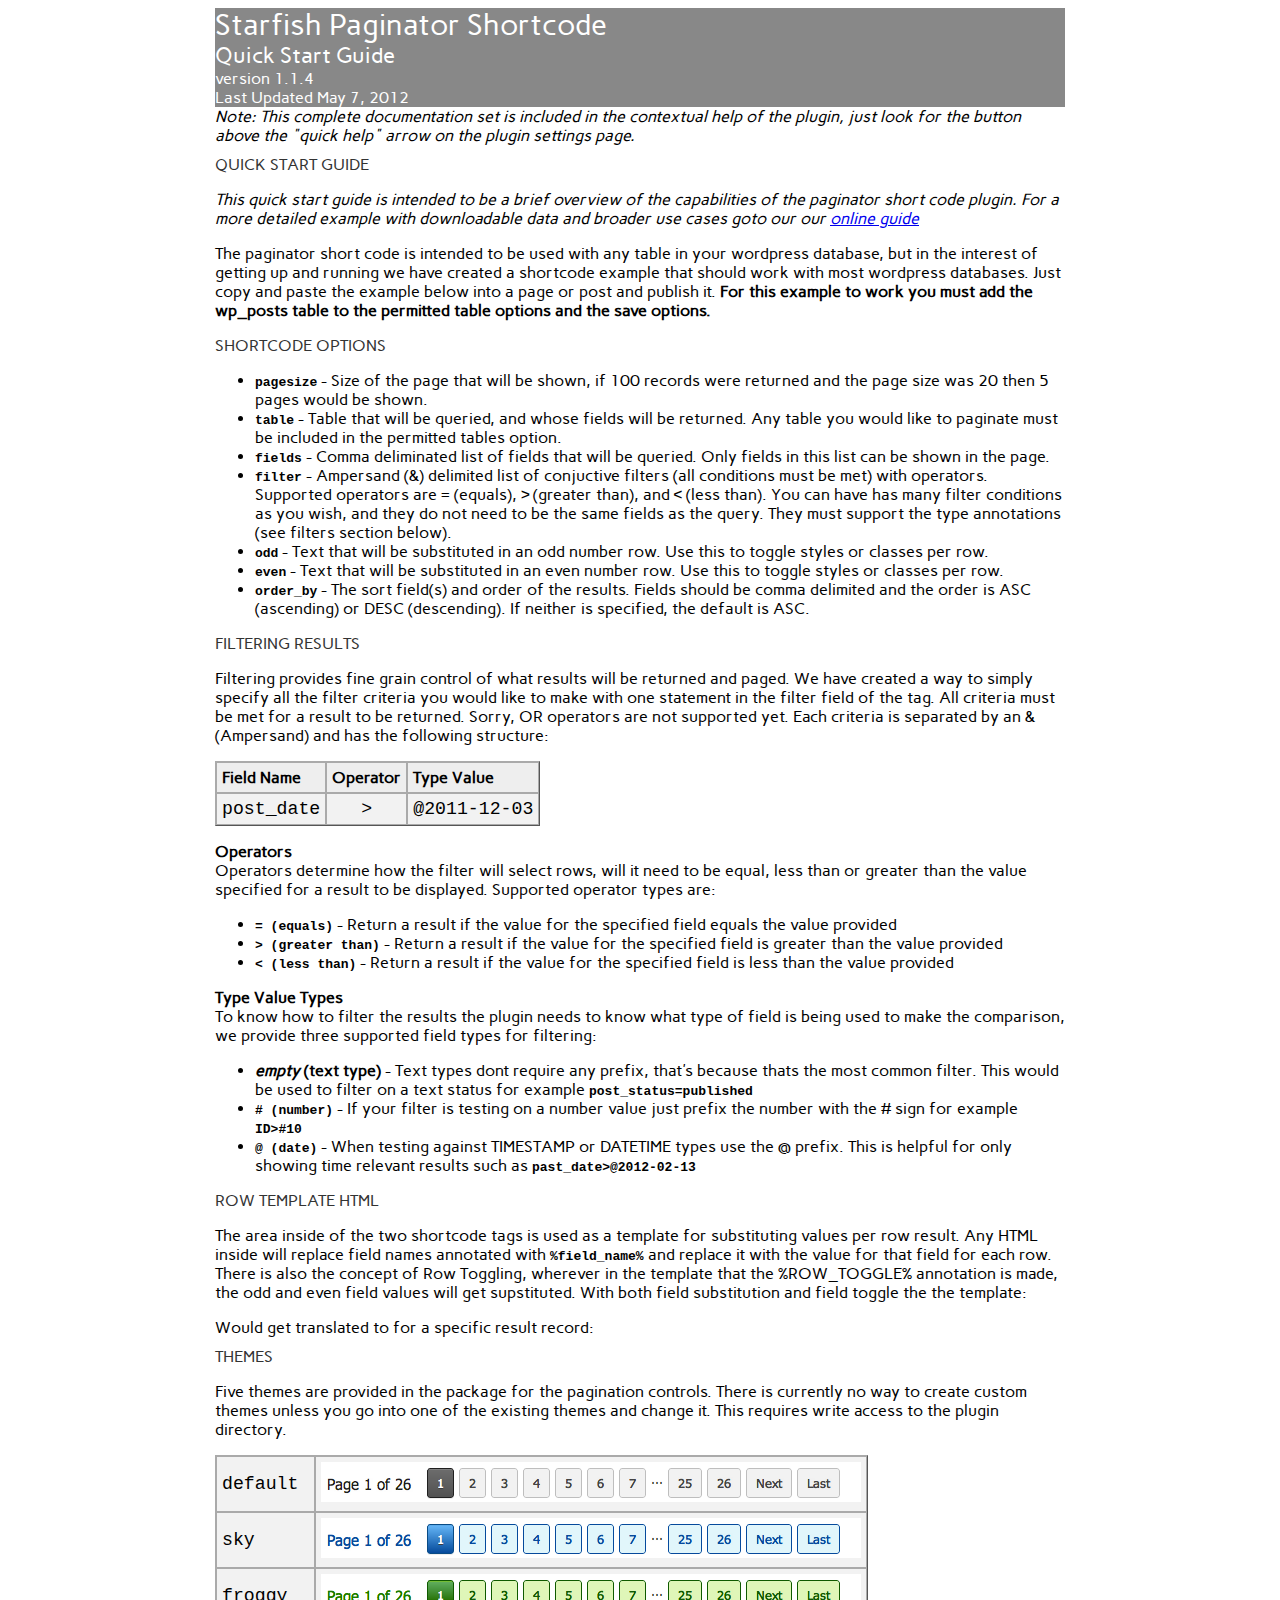
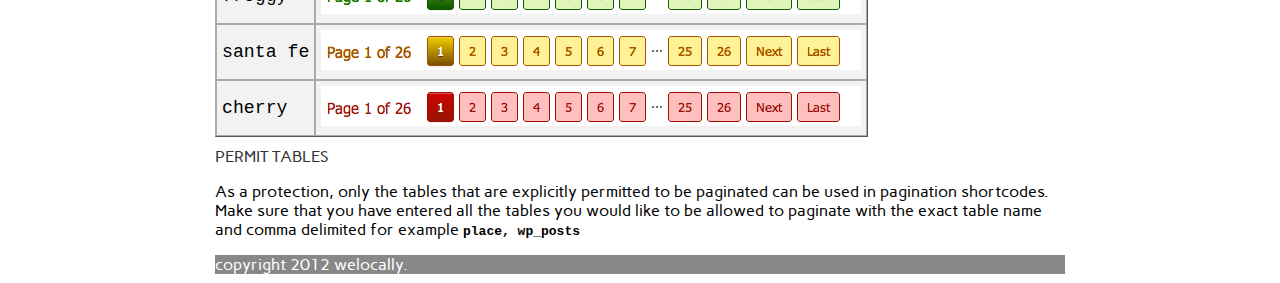
<file: wl-pager/quickstart.html>
<!DOCTYPE html PUBLIC "-//W3C//DTD HTML 4.01//EN"
   "http://www.w3.org/TR/html4/strict.dtd">

<html lang="en">
<head>
	<meta http-equiv="Content-Type" content="text/html; charset=utf-8">
	<title>Starfish Paginator Shortcode Quickstart</title>
	<meta name="author" content="Welocally">
	<link rel="stylesheet" href="css/wl_pager_admin.css" media="all">	
	<link rel="stylesheet" href="http://fonts.googleapis.com/css?family=Carme" media="all">	
	<style>
	body { text-align: center; }
	.wrap { margin: 0 auto; width: 850px; text-align: left; }
	.header-title { font-size: 1.8em;}
	.header-subtitle { font-size: 1.4em;}
	</style>	
</head>
<body>
<div class="wrap wl_pager_admin">
	<div class="header section">
		<div class="header-title">Starfish Paginator Shortcode</div>
		<div class="header-subtitle">Quick Start Guide</div>
		<div>version 1.1.4</div>				
		<div>Last Updated May 7, 2012</div>		
	</div>
	<div><em>Note: This complete documentation set is included in the contextual help of the plugin, just look for the button above the "quick help" arrow on the plugin settings page.</em></div>
	<div class="section">
		<div class="wl_options_heading">Quick Start Guide</div>
		<p><em>This quick start guide is intended to be a brief overview of the capabilities of the paginator short code 
		plugin. For a more detailed example with downloadable data and broader use cases goto our our <a href="http://welocally.com/?page_id=1199" target="new">online guide</a></em></p>
		<p>
			The paginator short code is intended to be used with any table in your wordpress database, but in 
			the interest of getting up and running we have created a shortcode example that should work with most
			wordpress databases. Just copy and paste the example below into a page or post and publish it. 
			<strong>For this example to work you must add the wp_posts table to the permitted table options and
			the save options.</strong> 
		</p>
		<script src="https://gist.github.com/2596391.js?file=shortcode_posts.html"></script>		
		<div class="wl_options_heading">Shortcode Options</div>
		<ul>
			<li><strong style="font-family: monospace;">pagesize</strong> - 
				Size of the page that will be shown, if 100 records were returned 
				and the page size was 20 then 5 pages would be shown.</li>
   			<li><strong style="font-family: monospace;">table</strong> - 
   				Table that will be queried, and whose fields will be returned. Any 
   				table you would like to paginate must be included in the permitted 
   				tables option.</li>
   			<li><strong style="font-family: monospace;">fields</strong> - 
   				Comma deliminated list of fields that will be queried. Only fields 
   				in this list can be shown in the page.</li>
   			<li><strong style="font-family: monospace;">filter</strong> - 
   				Ampersand (&amp;) delimited list of conjuctive filters 
   				(all conditions must be met) with operators. Supported operators are 
   				= (equals), &gt; (greater than), and &lt; (less than). 
   				You can have has many filter conditions as you wish, and they do 
   				not need to be the same fields as the query. They must support 
   				the type annotations (see filters section below).</li>
   			<li><strong style="font-family: monospace;">odd</strong> - 
   				Text that will be substituted in an odd number row. Use this 
   				to toggle styles or classes per row.</li>
   			<li><strong style="font-family: monospace;">even</strong> - 
   				Text that will be substituted in an even number row. Use 
   				this to toggle styles or classes per row.</li>
   			<li><strong style="font-family: monospace;">order_by</strong> - 
   				The sort field(s) and order of the results. Fields should be 
   				comma delimited and the order is ASC (ascending) or DESC (descending). 
   				If neither is specified, the default is ASC.</li>  		
		</ul>
	</div>
	<div class="section">
		<div class="wl_options_heading">Filtering Results</div>
		<p>
			Filtering provides fine grain control of what results will be returned and paged. 
			We have created a way to simply specify all the filter criteria you would like to make with one statement in the filter field
			of the tag. All criteria must be met for a result to be returned. Sorry, OR operators are not supported yet. Each criteria is separated by 
			an &amp; (Ampersand) and has the following structure:
		</p>
		<table class="filter_example">
			<tr><th>Field Name</th><th>Operator</th><th>Type Value</th></tr>
			<tr><td><span style="font-family: monospace; font-size: 1.4em;">post_date</span></td><td align="center"><span style="font-family: monospace; font-size: 1.4em;">&gt;</span></td><td><span style="font-family: monospace; font-size: 1.4em;">@2011-12-03</span></td></tr>
		</table> 
		<p>
			<strong>Operators</strong><br />
			Operators determine how the filter will select rows, will it need to be equal, less than or greater than the value specified for a result to be displayed. Supported operator types are:
			<ul>
				<li><strong style="font-family: monospace;">= (equals)</strong> - 
					Return a result if the value for the specified field equals the value provided</li>
	   			<li><strong style="font-family: monospace;">&gt; (greater than)</strong> - 
					Return a result if the value for the specified field is greater than the value provided</li>
	   			<li><strong style="font-family: monospace;">&lt; (less than)</strong> - 
					Return a result if the value for the specified field is less than the value provided</li>  					
			</ul>	
		</p>
		<p>
		<strong>Type Value Types</strong><br />
		To know how to filter the results the plugin needs to know what type of field is being used to make the comparison, we provide three supported field types for filtering:
			<ul>
				<li><strong><em>empty</em> (text type)</strong> - 
					Text types dont require any prefix, that's because thats the most common filter. This would be used to filter on a text status for example <strong style="font-family: monospace;">post_status=published</strong></li>
	   			<li><strong style="font-family: monospace;"># (number)</strong> - 
					If your filter is testing on a number value just prefix the number with the # sign for example <strong style="font-family: monospace;">ID>#10</strong></li>
	   			<li><strong style="font-family: monospace;">@ (date)</strong> - 
					When testing against TIMESTAMP or DATETIME types use the @ prefix. This is helpful for only showing time relevant results such as <strong style="font-family: monospace;">past_date>@2012-02-13</strong></li>  					
			</ul>		
		</p>	
	
	</div>
	<div class="section">	
		<div class="wl_options_heading">Row Template HTML</div>
		<p>
			The area inside of the two shortcode tags is used as a template for substituting values per row result. Any HTML inside will replace field names annotated with <strong style="font-family: monospace;">%field_name%</strong> 
			and replace it with the value for that field for each row. There is also the concept of Row Toggling, wherever in the template that the %ROW_TOGGLE% annotation is made, the odd and even field values will get supstituted. 
			With both field substitution and field toggle the the template:
		</p>
		<script src="https://gist.github.com/2596391.js?file=template_before.html"></script>
		Would get translated to for a specific result record:
		<script src="https://gist.github.com/2596391.js?file=template_after.html"></script>
		
	</div>
	<div class="section">
		<div class="wl_options_heading">Themes</div>
		<p>
			Five themes are provided in the package for the pagination controls. There is currently no way to create custom themes unless 
			you go into one of the existing themes and change it. This requires write access to the plugin directory.
		</p>
		<table class="filter_example">
			<tr><td><span style="font-family: monospace; font-size: 1.4em;">default</span></td><td><img src="images/theme-basic.png"/> </td></tr>
			<tr><td><span style="font-family: monospace; font-size: 1.4em;">sky</span></td><td><img src="images/theme-sky.png"/></td></tr>
			<tr><td><span style="font-family: monospace; font-size: 1.4em;">froggy</span></td><td><img src="images/theme-froggy.png"/></td></tr>
			<tr><td><span style="font-family: monospace; font-size: 1.4em;">santa fe</span></td><td><img src="images/theme-santafe.png"/></td></tr>
			<tr><td><span style="font-family: monospace; font-size: 1.4em;">cherry</span></td><td><img src="images/theme-cherry.png"/></td></tr>
		</table> 				
	</div>
	<div class="section">
		<div class="wl_options_heading">Permit Tables</div>
		<p>
			As a protection, only the tables that are explicitly permitted to be paginated can be used in pagination shortcodes. Make sure that
			you have entered all the tables you would like to be allowed to paginate with the exact table name and comma delimited 
			for example <strong style="font-family: monospace;">place, wp_posts</strong>			
		</p>
	</div>
	<div class="header section">
		copyright 2012 welocally.
	</div>

</div>


</body>
</html>
</file>
<file: wl-pager/css/wl_pager_admin.css>
.wl_pager_admin { font-family: 'Carme', sans-serif; }

.wl_options_heading { margin-top:10px; color: #333333;
font-variant: small-caps; font:1.8em;
text-transform:uppercase}

.wl-form-table {  
	border-collapse: separate;
	-webkit-border-radius: 4px;
   	-moz-border-radius: 4px;
   	border-radius: 4px;
   	padding: 4px;
	width:98%; margin-bottom:10px;  
	border: 1px solid #034D96; 
	background: #DFEFF2; padding: 5px; } 
		
.rollover {
	display: inline-block;
}
.rollover a{
   display: inline-block;
   cursor: pointer;
   outline: transparent solid 0px;
}

#action_bar {  width:100%; text-align:right; }
 
#btn_support a{ 
width: 80px; height: 30px; 
background: url(../images/btn-support1.png) no-repeat left top; }

#btn_support a:hover  { 
background: url(../images/btn-support2.png) no-repeat left top; }

#btn_contact a{ 
width: 80px; height: 30px; 
background: url(../images/btn-contact1.png) no-repeat left top; }

#btn_contact a:hover  { 
background: url(../images/btn-contact2.png) no-repeat left top; }

#btn_guide a{ 
width: 80px; height: 30px; 
background: url(../images/btn-guide1.png) no-repeat left top; }

#btn_guide a:hover  { 
background: url(../images/btn-guide2.png) no-repeat left top; }
 
 
table.filter_example {
	border-width: 1px;
	border-spacing: 0px;
	border-style: outset;
	border-color: #aaa;
	border-collapse: separate;
	background-color: #f2f2f2;
}
table.filter_example th {
	border-width: 1px;
	padding: 5px;
	border-style: solid;
	border-color: #aaa;
	background-color: #eee;
}
table.filter_example td {
	border-width: 1px;
	padding: 5px;
	border-style: solid;
	border-color: #aaa;
	background-color: #f2f2f2;
	-moz-border-radius: ;
}

.header { background-color:#888; color: #fff}
.header-title { font-size: 1.8em;  }
</file>
